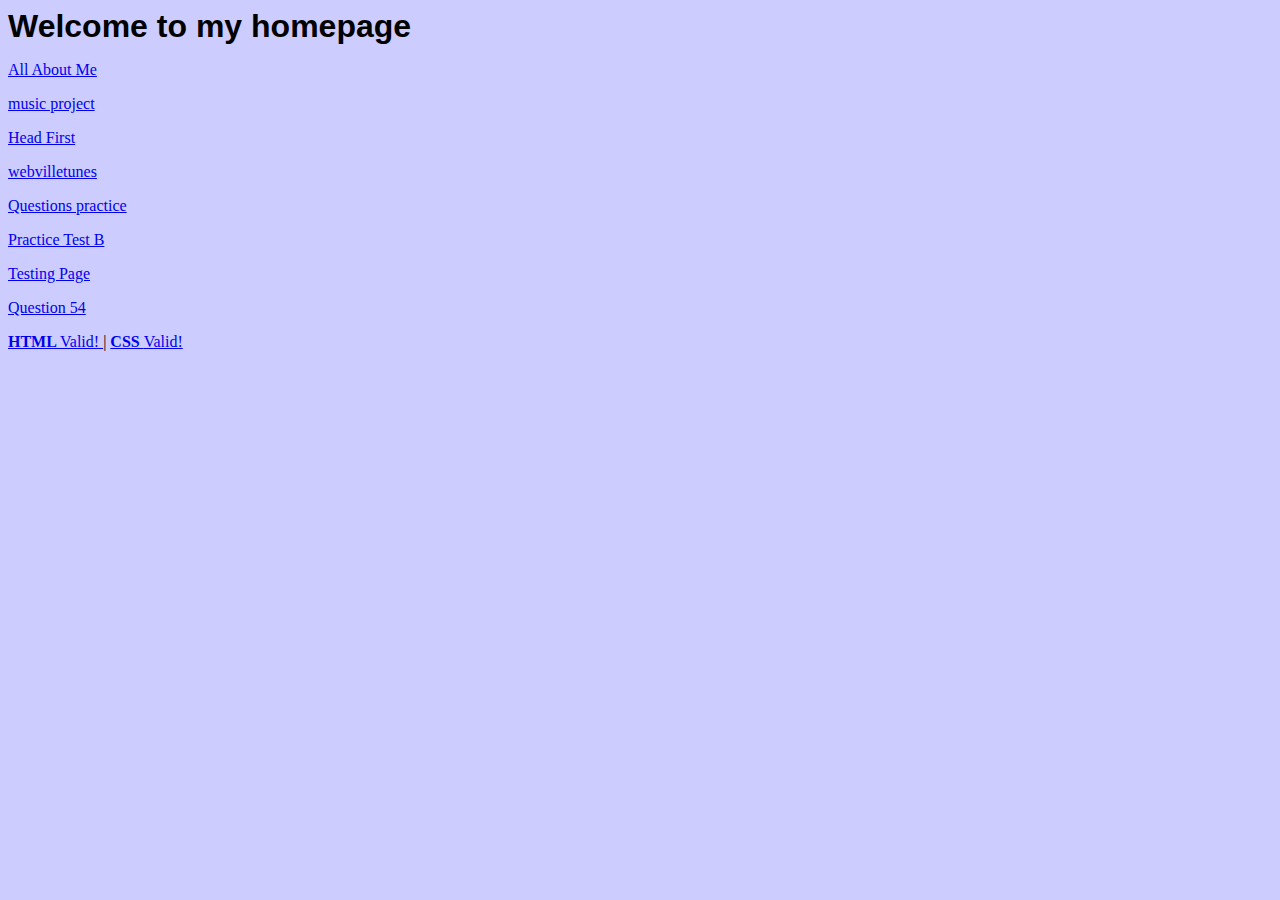
<file: index.html>
<!DOCTYPE html>
<html lang="en">
<head>
  <style>
    body{ background-color: rgb(204, 204, 255)}
    h1 {
    font-family: arial, helvetica, geneva, sans-serif;
    margin-top: 5px;
    margin-bottom: 0px;
}
  </style>
<script>
function init() {
  var loc = window.location.href;
  var HTMLvalidLinkStr = 'http://validator.w3.org/check?uri=' + loc;
  var CSSvalidLinkStr = 'http://jigsaw.w3.org/css-validator/validator?uri=' +
                        loc + '?profile=css3';
  document.getElementById("vLink1").setAttribute("href", HTMLvalidLinkStr);
  document.getElementById("vLink2").setAttribute("href", CSSvalidLinkStr);
}
window.onload = init;
</script>
<meta charset="utf-8">
<title>Ryans Homepage</title>
</head>
<body>
<h1>Welcome to my homepage</h1>

<p>
<a href="AboutMe.html">All About Me</a>
</p>
  <p>
<a href="music">music project</a>
</p>
  <p>
<a href="Head first/index.html">Head First</a>
</p>
  <p>
<a href="webvilletunes/index.html">webvilletunes</a>
</p>
  <p>
<a href="Questions Practice/index.html">Questions practice</a>
</p>
  <p>
    <a href="practiceTestb/index.html">Practice Test B</a>
  </p>
  <p>
    <p>
<a href="testing/index.html">Testing Page</a>
</p>
  <p>
    <a href="round 4/index.html">Question 54</a>
  </p>
<footer>
<a id="vLink1"><strong> HTML </strong> Valid! </a> |
<a id="vLink2"><strong> CSS </strong> Valid! </a>
</footer>
</body>
</html>
</file>
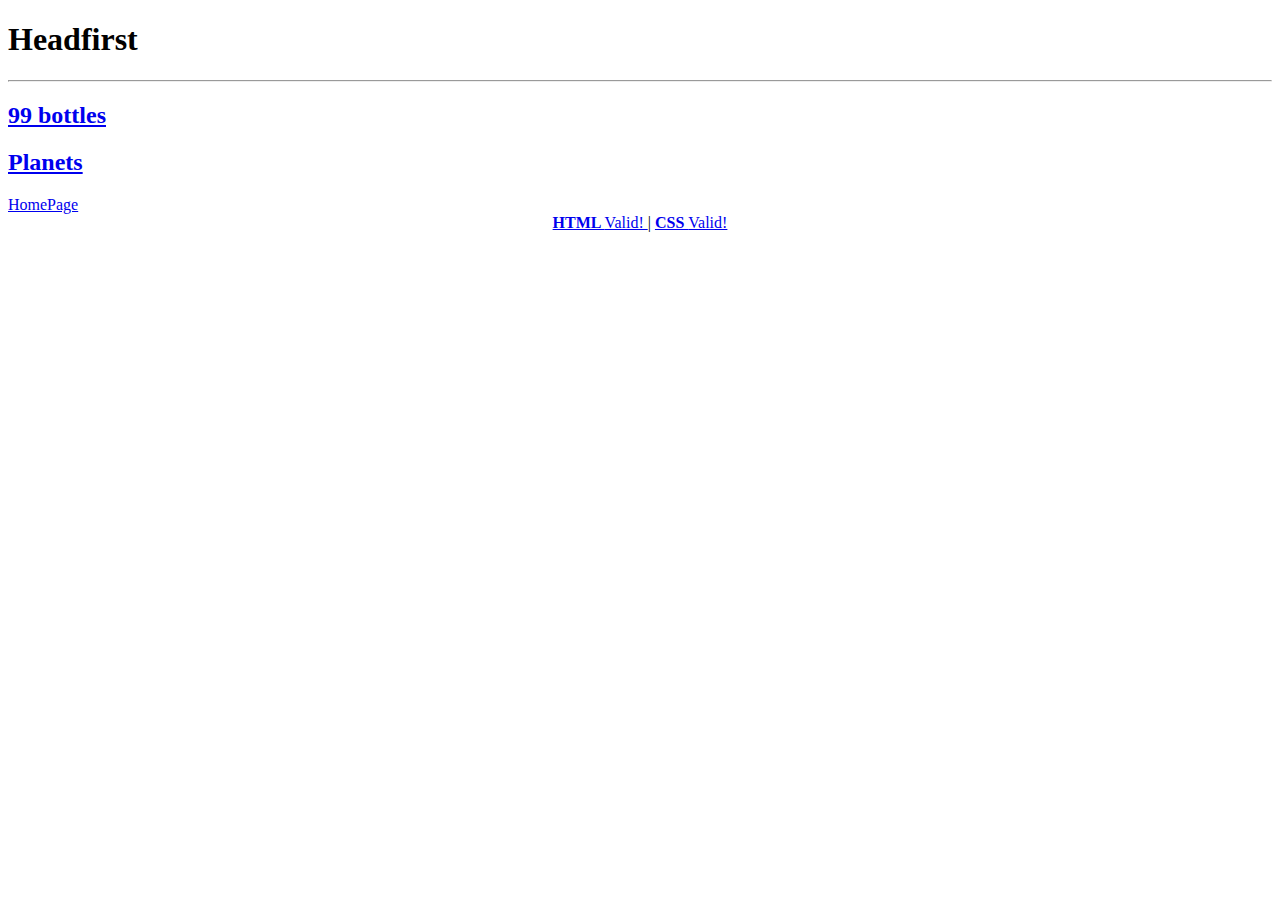
<file: Head first/index.html>
<!DOCTYPE html>
<html lang="en">
<head>
<meta charset="utf-8">
<title>Headfirst</title>
<style>


</style>
<script>
    function init() {
      var loc = window.location.href;
      var HTMLvalidLinkStr = 'http://validator.w3.org/check?uri=' + loc;
      var CSSvalidLinkStr = 'http://jigsaw.w3.org/css-validator/validator?uri=' +
                            loc + '?profile=css3';
      document.getElementById("vLink1").setAttribute("href", HTMLvalidLinkStr);
      document.getElementById("vLink2").setAttribute("href", CSSvalidLinkStr);
    }
    window.onload = init;
    </script>
</head>
<body>
<h1><b>Headfirst</b></h1>
<hr>
<h2><a href="nintynine.html">99 bottles</a></h2>
<h2><a href="planets.html">Planets</a></h2>
<a href="index.html">HomePage</a>
<footer style="text-align: center;">
    <a id="vLink1"><strong> HTML </strong> Valid! </a> |
    <a id="vLink2"><strong> CSS </strong> Valid! </a>
</footer>
</body>
</html>
</file>
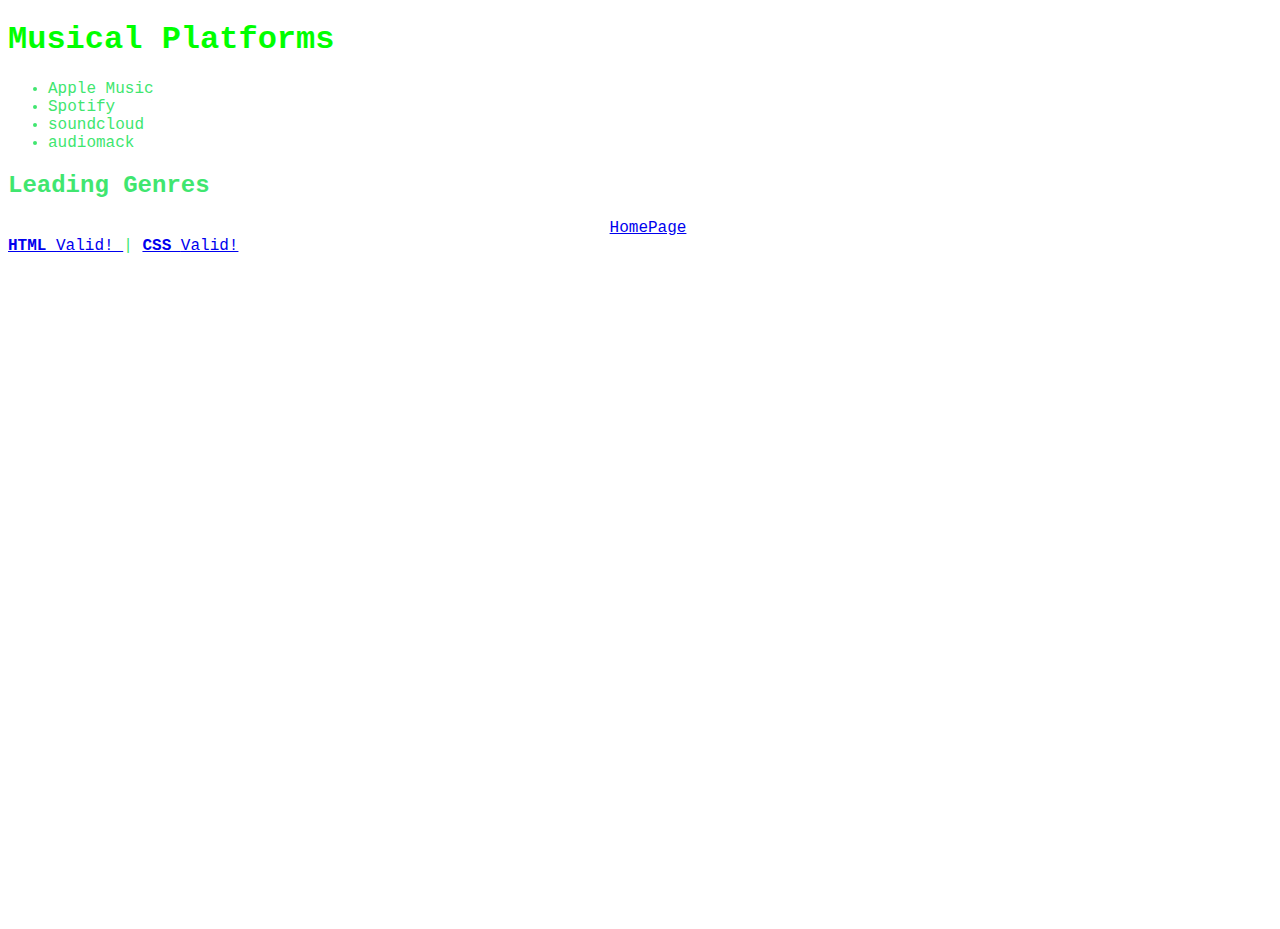
<file: music/Index.html>
<!DOCTYPE html>
<html lang="en">
<head>
<script>
function init() {
  var loc = window.location.href;
  var HTMLvalidLinkStr = 'http://validator.w3.org/check?uri=' + loc;
  var CSSvalidLinkStr = 'http://jigsaw.w3.org/css-validator/validator?uri=' +
                        loc + '?profile=css3';
  document.getElementById("vLink1").setAttribute("href", HTMLvalidLinkStr);
  document.getElementById("vLink2").setAttribute("href", CSSvalidLinkStr);
}
window.onload = init;
</script>
<meta charset="utf-8">
<title>Music</title>
</head>
<body>
<article>
<h1 style="color: lime">Musical Platforms</h1>
 <ul>
    <li>Apple Music</li>
    <li>Spotify</li>
   <li>soundcloud</li>
   <li>audiomack</li>
    
   
  </ul>
</article>

<h2>Leading Genres</h2>
<footer>
  <a href="index.html">HomePage </a>
</footer>
  <style>
  body {
    color: #40e66f;
    font-family: "Courier New", "Brush Script MT", "Tahoma";
    background-image: url('https://en.wikipedia.org/wiki/Musical_note#/media/File:Treble_a.svg');
    background-size: 100%, 100%;
    width: 100vw;
    height: 100vh;
  }
  footer{
    color: #b38080;
    text-align: center;
  }
</style>
  <a id="vLink1"><strong> HTML </strong> Valid! </a> |
<a id="vLink2"><strong> CSS </strong> Valid! </a>
</body>
</html>
</file>
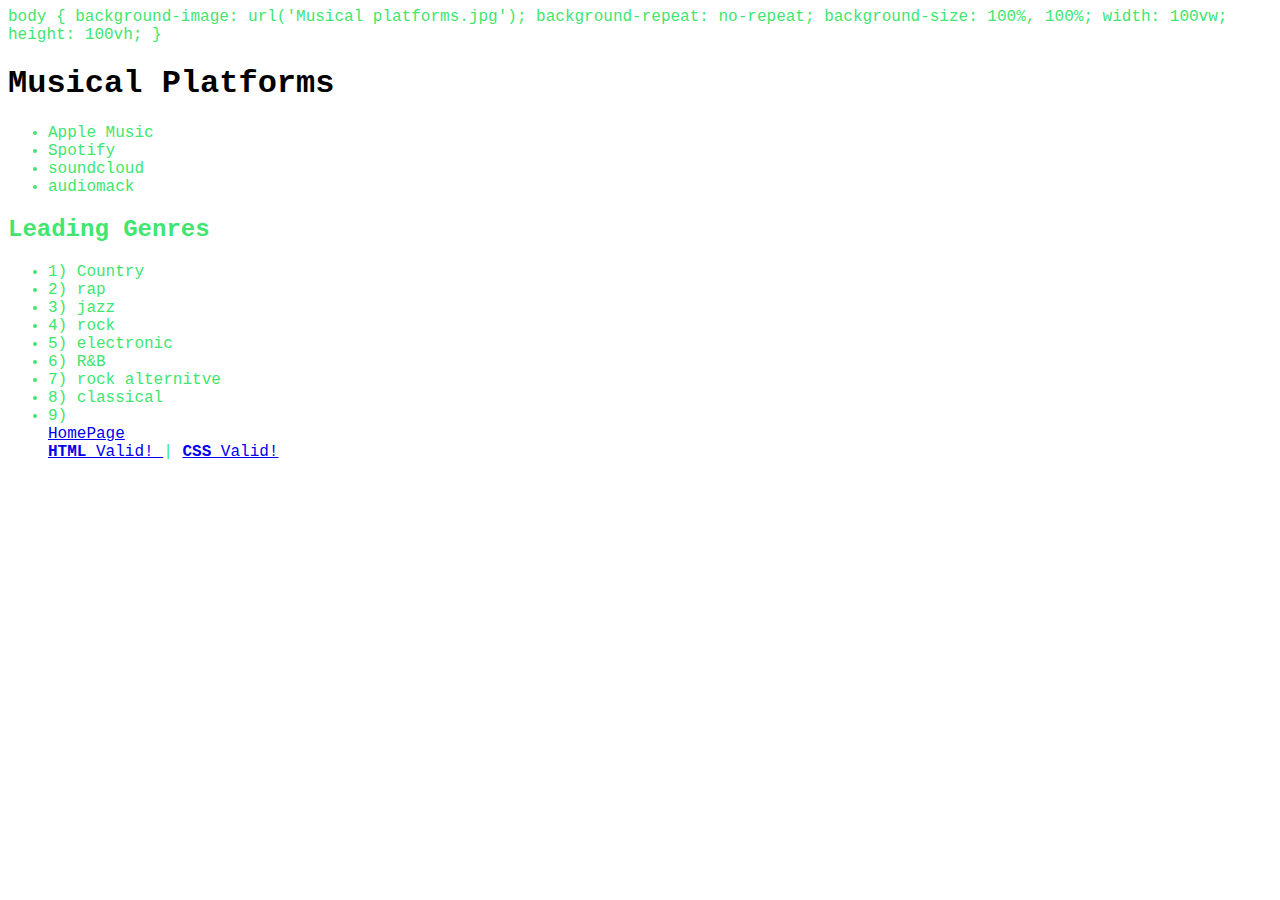
<file: music/index.html>
<!DOCTYPE html>
<html lang="en">
<head>
<script>
function init() {
  var loc = window.location.href;
  var HTMLvalidLinkStr = 'http://validator.w3.org/check?uri=' + loc;
  var CSSvalidLinkStr = 'http://jigsaw.w3.org/css-validator/validator?uri=' +
                        loc + '?profile=css3';
  document.getElementById("vLink1").setAttribute("href", HTMLvalidLinkStr);
  document.getElementById("vLink2").setAttribute("href", CSSvalidLinkStr);
}
window.onload = init;
</script>
<meta charset="utf-8">
<title>Music</title>
</head>
<body>
  body {
      background-image: url('Musical platforms.jpg');
      background-repeat: no-repeat;
      background-size: 100%, 100%;
      width: 100vw;
      height: 100vh;
    }
<article>
<h1 style="color: black">Musical Platforms</h1>
 <ul>
    <li>Apple Music</li>
    <li>Spotify</li>
   <li>soundcloud</li>
   <li>audiomack</li>
    
   
  </ul>
</article>

<h2>Leading Genres</h2>
  <ul>
    <li>1) Country</li>
    <li>2) rap</li>
    <li>3) jazz</li>
    <li>4) rock</li>
    <li>5) electronic</li>
    <li>6) R&B</li>
    <li>7) rock alternitve</li>
    <li>8) classical</li>
    <li>9) 
    
<footer>
  <a href="AboutMe.html">HomePage </a>
</footer>
  <style>
  body {
    color: #40e66f;
    font-family: "Courier New", "Brush Script MT", "Tahoma";
</style>
  <a id="vLink1"><strong> HTML </strong> Valid! </a> |
<a id="vLink2"><strong> CSS </strong> Valid! </a>
</body>
</html>
</file>
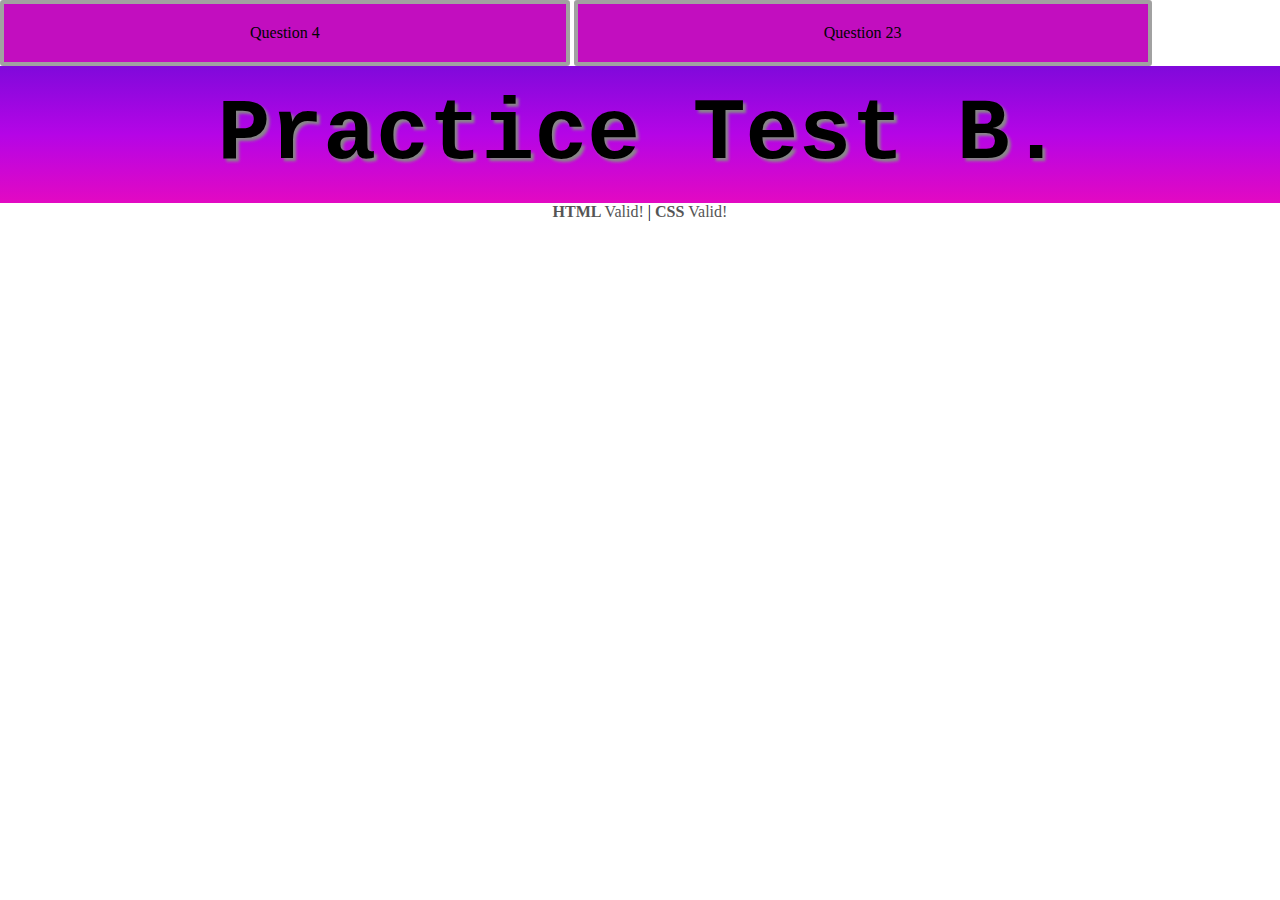
<file: practiceTestb/index.html>
<!DOCTYPE html>
<html lang="en">
<head>
  <style>
h1, footer {
    text-align: center;
}
footer>a, footer>a:visited {
    text-decoration: none;
    color: #555;
}
h1 { 
  background-image: linear-gradient(#8009db, #b505e6, #e309c2);
  font-family: "Courier", Sans-serif;
  font-size: 550%;
  text-shadow: 3px 3px 3px #888888;
  margin: 0%;
  padding: 1.5%;
}
body { 
  margin: 0%;
}
.floatright {
  float: right;
  clear: right;
  margin: 10px;
}

a.button {
  -webkit-appearance: button;
  -moz-appearance: button;
  appearance: button;

  text-decoration: none;
  color: #000300;
  background: #c20ebf;
  border: 4px solid #a1a1a1;
  padding: 20px 246px;
  border-radius: 3px;
  text-align: center;
}
  </style>
  
<title> Practice Test B.</title>

<script src="index.js"></script>

</head>

<body>

    <a class="button" href="https://julianmolina09.github.io/website/practiceTestb/4"><i class="fa fa-fw fa-home"></i>Question 4</a>
    <a class="button" href="https://julianmolina09.github.io/website/practiceTestb/twothree"><i class="fa fa-fw fa-home"></i>Question 23</a>

<h1>Practice Test B.</h1>

<footer>
  <a id="vLink1"><strong> HTML </strong> Valid! </a> |
  <a id="vLink2"><strong> CSS </strong> Valid! </a>
  </footer>
  
</body>

</html>
</file>
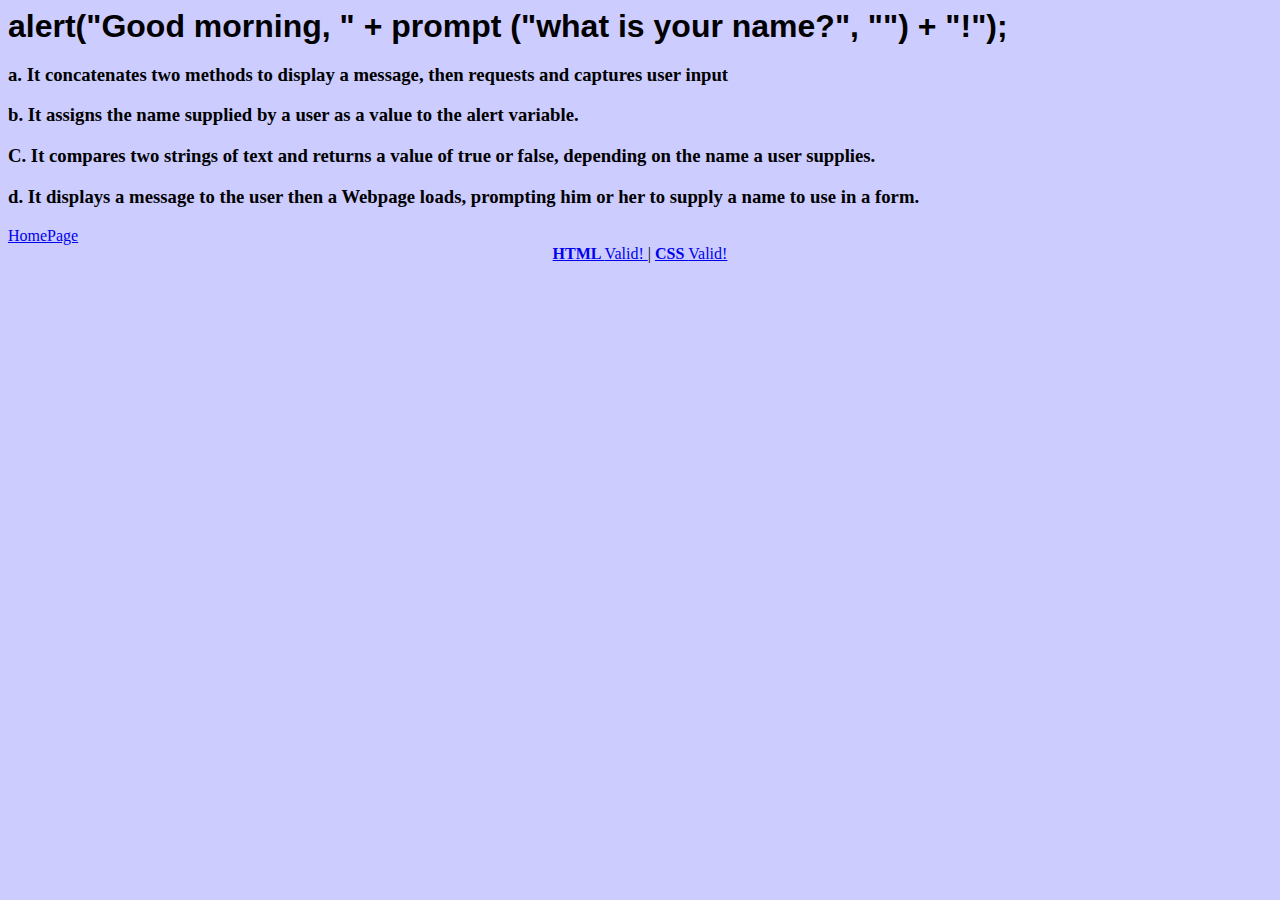
<file: Questions Practice/index.html>
<!DOCTYPE html>
<html lang="en">
<head>
<meta charset="utf-8">
<title>Question 49</title>
<style>
body{ background-color: rgb(204, 204, 255)}
    h1 {
    font-family: arial, helvetica, geneva, sans-serif;
    margin-top: 5px;
    margin-bottom: 0px;
}
</style>
<script>
    alert("Enjoy your " + prompt("What did you have for breakfast?","") + "!") 
function init() {
  var loc = window.location.href;
  var HTMLvalidLinkStr = 'http://validator.w3.org/check?uri=' + loc;
  var CSSvalidLinkStr = 'http://jigsaw.w3.org/css-validator/validator?uri=' +
                        loc + '?profile=css3';
  document.getElementById("vLink1").setAttribute("href", HTMLvalidLinkStr);
  document.getElementById("vLink2").setAttribute("href", CSSvalidLinkStr);
}
window.onload = init;
</script>
</head>
<body>
 <h1>alert("Good morning, " + prompt ("what is your name?", "") + "!");</h1>
    <h3>a. It concatenates two methods to display a message, then requests and captures user input</h3>
    <h3>b. It assigns the name supplied by a user as a value to the alert variable.</h3>
    <h3>C. It compares two strings of text and returns a value of true or false, depending on the
        name a user supplies.</h3>
    <h3> d. It displays a message to the user then a Webpage loads, prompting him or her to supply
        a name to use in a form.</h3>
<a href="https://ryanc112.github.io/website/index.html">HomePage </a>
<footer style="text-align: center;">
    <a id="vLink1"><strong> HTML </strong> Valid! </a> |
    <a id="vLink2"><strong> CSS </strong> Valid! </a>
</footer>
</body>
</html>
</file>
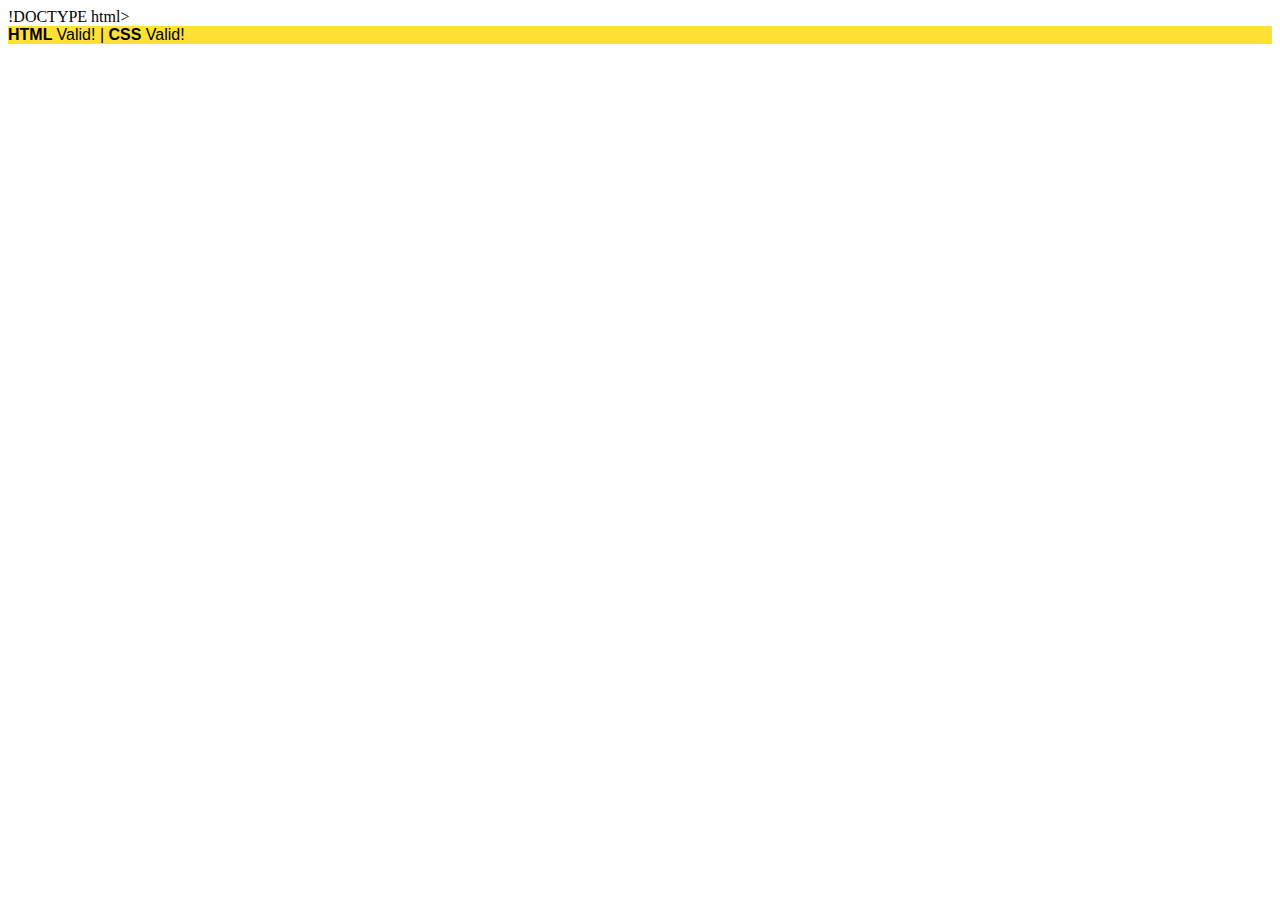
<file: round 3/index.html>
!DOCTYPE html>
<html lang="en">
<head>
  <style>   
h1, footer {
 text-align: left;
  font-family: "tokyo", Sans-serif;
  background: #ffe135;
}
      h2 {
        text-align: right;
        font-family: "space mono", monospace;
        background: #32CD32;
}
  h3 {
    text-align: center;
    font-family: cursive;
    background: #ADD8E6;
}
</style>
</head>

<body>
<footer>
  <a id="vLink1"><strong> HTML </strong> Valid! </a> |
  <a id="vLink2"><strong> CSS </strong> Valid! </a>
  </footer>

</body>

</html>
</file>
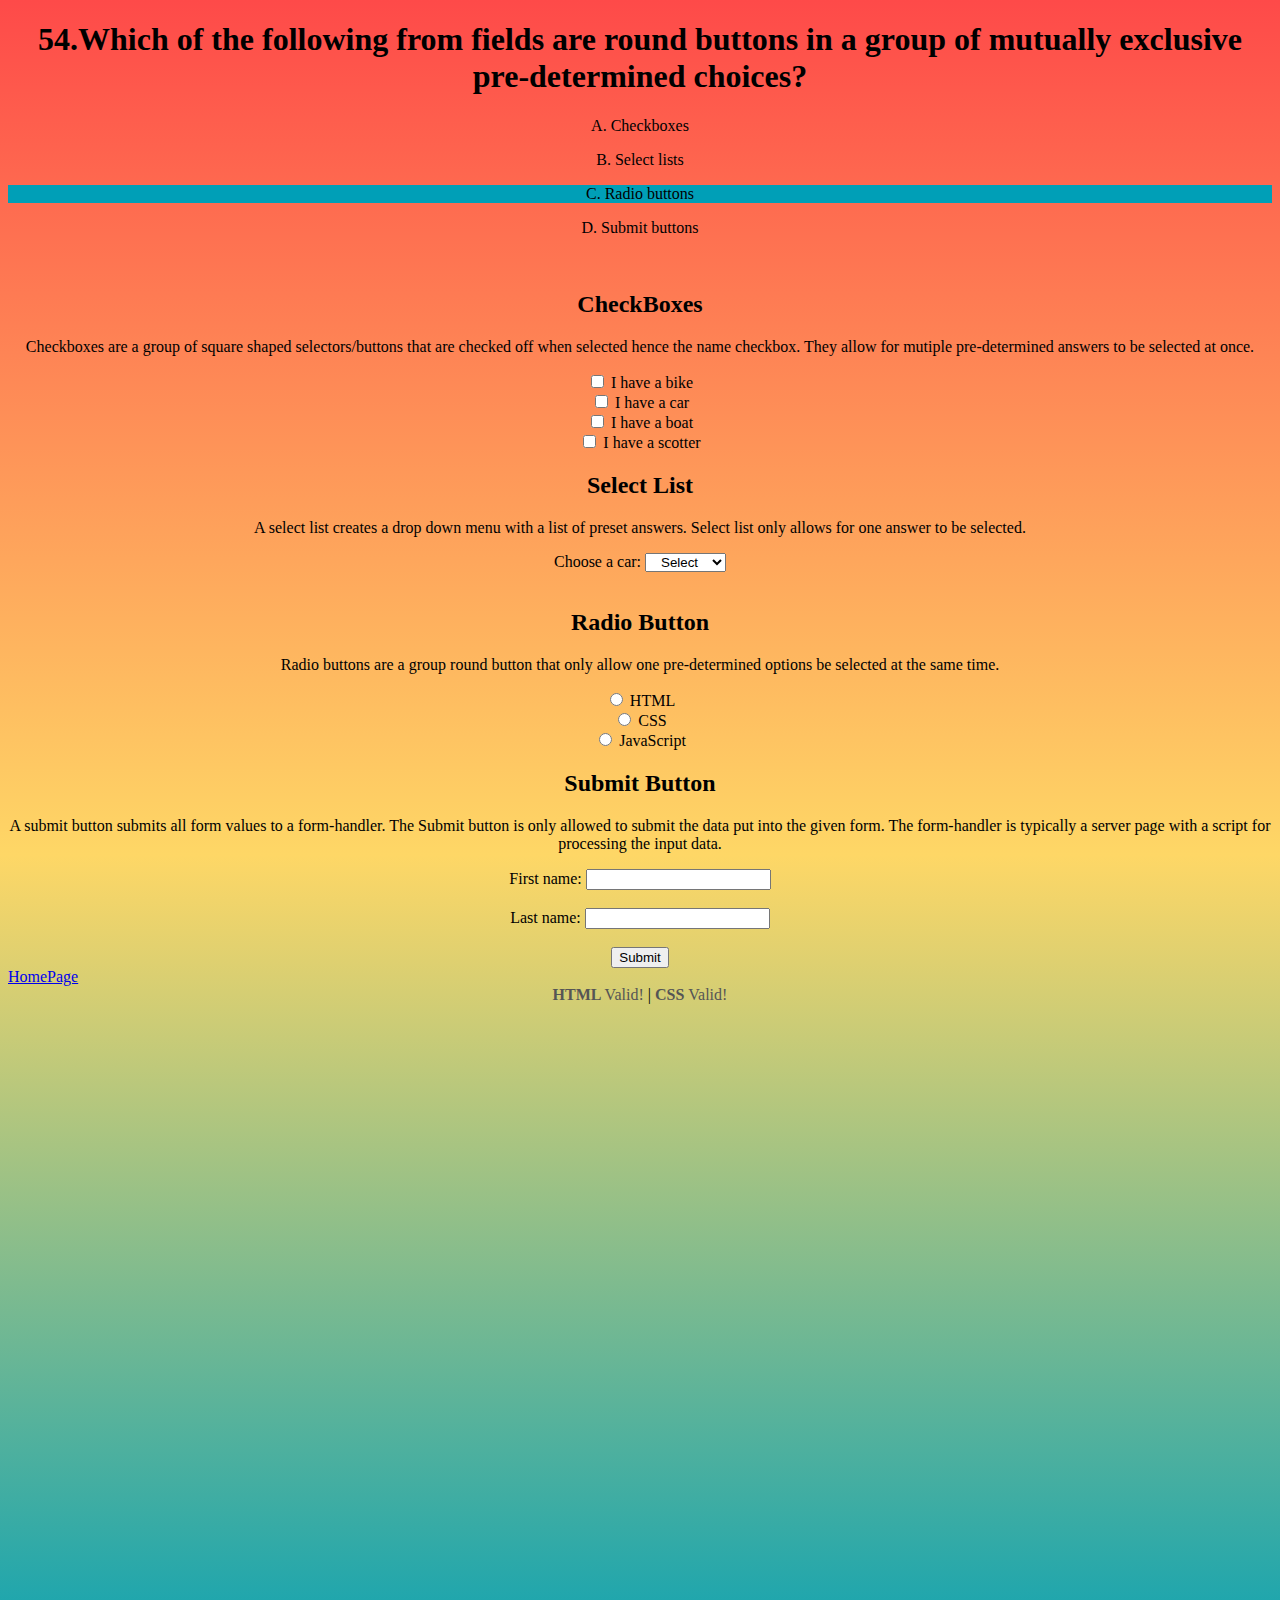
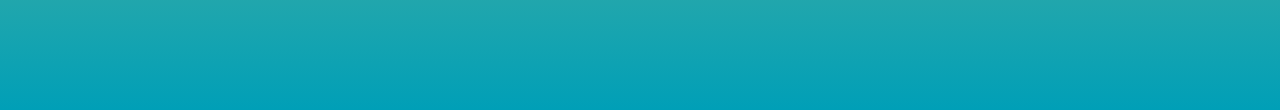
<file: round 4/index.html>
<!DOCTYPE html>
<html lang="en">
<head>
  <title>Question 54A</title> 
  <style>  
    footer, p, form, select, div, h1, h2  {
    text-align: center;
      text-size-adjust: auto;
}
footer>a, footer>a:visited {
    text-decoration: none;
    color: #555;
}
code { 
  text-align: center;
}
html {
  height:190%;
  background-image: linear-gradient(to bottom, #FE4A49, #FED766, #009FB7);
}
</style>
  
  <script>
function init() {
  var loc = window.location.href;
  var HTMLvalidLinkStr = 'http://validator.w3.org/check?uri=' + loc;
  var CSSvalidLinkStr = 'http://jigsaw.w3.org/css-validator/validator?uri=' +
                        loc + '?profile=css3';
  document.getElementById("vLink1").setAttribute("href", HTMLvalidLinkStr);
  document.getElementById("vLink2").setAttribute("href", CSSvalidLinkStr);
}
window.onload = init;
</script>
  
  </head>
  
<body> 
  <h1> 54.Which of the following from fields are round buttons in a group of mutually exclusive pre-determined choices?</h1>
  <p> A. Checkboxes</p>
  <p> B. Select lists</p>
  <p style="background: #009FB7;"> C. Radio buttons</p> 
  <p> D. Submit buttons</p> 
  
  &nbsp; &nbsp; &nbsp; &nbsp; &nbsp; &nbsp; &nbsp; &nbsp; &nbsp; &nbsp; &nbsp;
  
  <h2> CheckBoxes</h2>
  <p> Checkboxes are a group of square shaped selectors/buttons that are checked off when selected hence the name checkbox. They allow for mutiple pre-determined answers to be selected at once.</p>
  <form action="#">
  <input type="checkbox" id="vehicle1" name="vehicle1" value="Bike">
<label for="vehicle1"> I have a bike</label><br>
<input type="checkbox" id="vehicle2" name="vehicle2" value="Car">
<label for="vehicle2"> I have a car</label><br>
<input type="checkbox" id="vehicle3" name="vehicle3" value="Boat">
<label for="vehicle3"> I have a boat</label><br>
  <input type="checkbox" id="vehicle4" name="vehicle4" value="scotter">
  <label for="vehicle4"> I have a scotter</label><br>
  </form>
  
  
  <h2> Select List</h2>
  <p> A select list creates a drop down menu with a list of preset answers. Select list only allows for one answer to be selected.</p> 
  <div>
  <label for="cars">Choose a car:</label>
<select name="cars" id="cars">
  <option value="select">Select</option>
  <option value="volvo">Volvo</option>
  <option value="saab">Toyota</option>
  <option value="mercedes">Mercedes</option>
  <option value="audi">Audi</option>
</select>
  </div>
  <br>
 
  <h2> Radio Button</h2>
  <p> Radio buttons are a group round button that only allow one pre-determined options be selected at the same time.</p>
  <form action="#">
 <input type="radio" id="HTML" name="fav_language" value="HTML"> 
<label for="HTML">HTML</label><br>
<input type="radio" id="css" name="fav_language" value="CSS">
<label for="css">CSS</label><br>
<input type="radio" id="javascript" name="fav_language" value="JavaScript">
<label for="javascript">JavaScript</label>
  <br>
  </form>
  
 <h2> Submit Button</h2>
  <p> A submit button submits all form values to a form-handler. The Submit button is only allowed to submit the data put into the given form. The form-handler is typically a server page with a script for processing the input data. </p>
  <form action="https://ryanc112.github.io/website/testing/index.html">
  <label for="fname">First name: </label>
  <input type="text" id="fname" name="fname"><br><br>
  <label for="lname">Last name: </label>
  <input type="text" id="lname" name="lname"><br><br>
  <input type="submit" value="Submit">
</form> 
  
  <a href="https://ryanc112.github.io/website/">HomePage </a>
<footer>
  <a id="vLink1"><strong> HTML </strong> Valid! </a> |
<a id="vLink2"><strong> CSS </strong> Valid! </a>
  </footer>
</body>
</html>
</file>
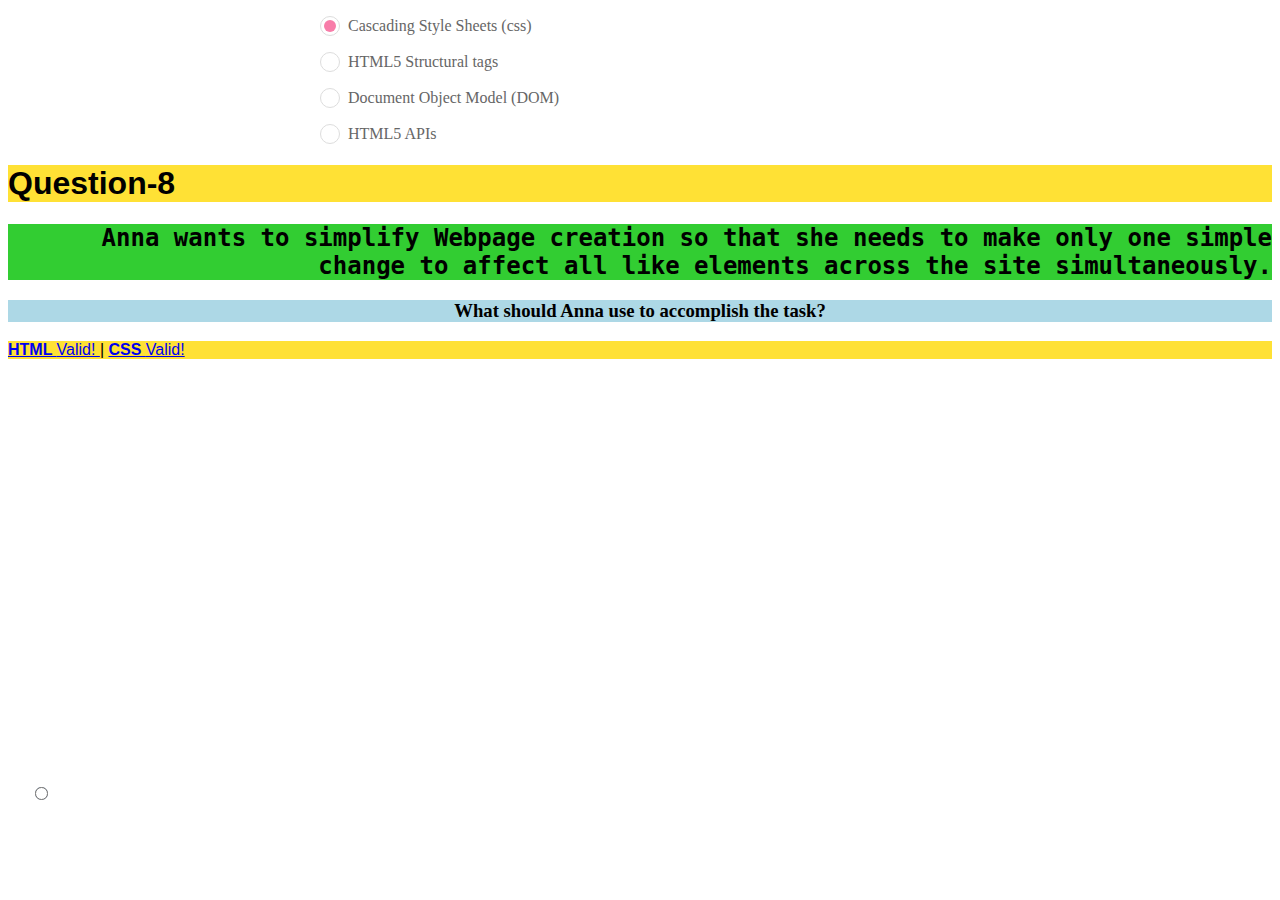
<file: round2/index.html>
<!DOCTYPE html>
<html lang="en">
<head>
  <style>   
h1, footer {
 text-align: left;
  font-family: "tokyo", Sans-serif;
  background: #ffe135;
}
      h2 {
        text-align: right;
        font-family: "space mono", monospace;
        background: #32CD32;
}
  h3 {
    text-align: center;
    font-family: cursive;
    background: #ADD8E6;
}

    [type="radio"]:checked + label:after,
[type="radio"]:not(:checked) + label:after {
    content: '';
    width: 12px;
    height: 12px;
    background: #F87DA9;
    position: absolute;
    bottom: 4px;
    left: 4px;
    border-radius: 100%;
    -webkit-transition: all 0.2s ease;
    transition: all 0.2s ease;
}
form {
   max-width: 640px;
    margin: 10px auto;
}

input[type="radio"] {
  display: inline-block;
  position: absolute;
  bottom: 100px;
  left: 30px;
}

    [type="radio"]:checked,
[type="radio"]:not(:checked) {
    position: absolute;
}
    [type="radio"]:checked + label,
[type="radio"]:not(:checked) + label
{
    position: relative;
    padding-left: 28px;
    cursor: pointer;
    line-height: 20px;
    display: inline-block;
    color: #666;
}
    [type="radio"]:checked + label:before,
[type="radio"]:not(:checked) + label:before {
    content: '';
    position: absolute;
    left: 0;
    top: 0;
    width: 18px;
    height: 18px;
    border: 1px solid #ddd;
    border-radius: 100%;
    background: #fff;
}
    [type="radio"]:not(:checked) + label:after {
    opacity: 0;
    -webkit-transform: scale(0);
    transform: scale(0);
}
[type="radio"]:checked + label:after {
    opacity: 1;
    -webkit-transform: scale(1);
    transform: scale(1);
}
</style>

<title> Julian Molina </title>

<script src="index.js"></script>

</head>

<body>
<form action="#">
  <p>
    <input type="radio" id="test1" name="radio-group" checked>
    <label for="test1">Cascading Style Sheets (css)</label>
  </p>
  <p>
    <input type="radio" id="test2" name="radio-group">
    <label for="test2">HTML5 Structural tags</label>
  </p>
  <p>
    <input type="radio" id="test3" name="radio-group">
    <label for="test3">Document Object Model (DOM)</label>
  </p>
  <p>
    <input type="radio" id="test4" name="radio-group">
    <label for="test4"> HTML5 APIs</label>
  </p>
</form>
  
  
<h1>Question-8</h1>
  <h2>Anna wants to simplify Webpage creation so that she needs to make only one simple change to affect all like elements across the site simultaneously.</h2> 

    <h3>What should Anna use to accomplish the task?</h3>

<footer>
  <a id="vLink1"><strong> HTML </strong> Valid! </a> |
  <a id="vLink2"><strong> CSS </strong> Valid! </a>
  </footer>

</body>

</html>
</file>
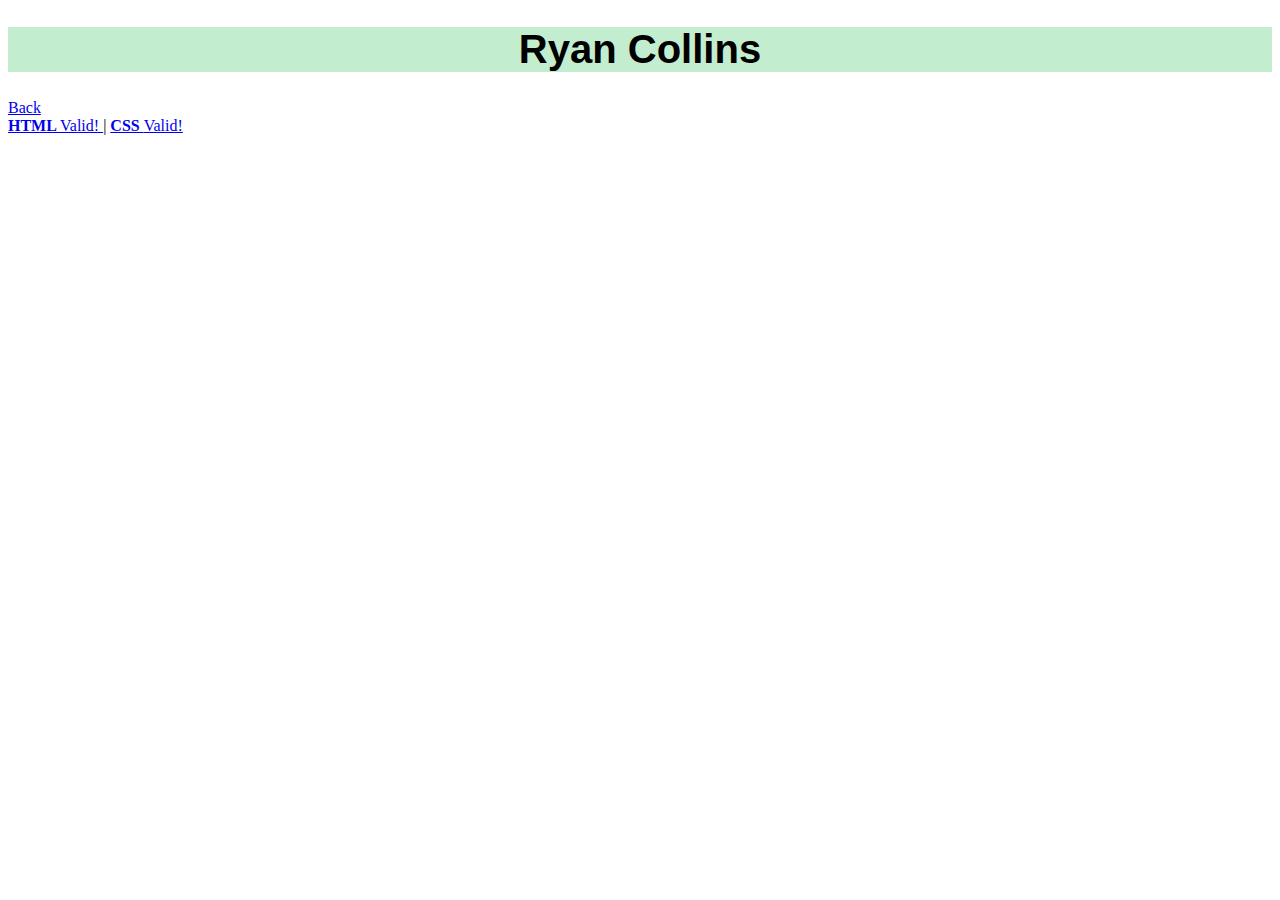
<file: testing/index.html>
<!DOCTYPE html>
<html lang="en">
<head>
  <style>
   h1 {
   text-align: center;
  font-family: "tokyo", Sans-serif;
  background: #C2EDCE;
  font-size: 40px;
}
  </style>
<script>
function init() {
  var loc = window.location.href;
  var HTMLvalidLinkStr = 'http://validator.w3.org/check?uri=' + loc;
  var CSSvalidLinkStr = 'http://jigsaw.w3.org/css-validator/validator?uri=' +
                        loc + '?profile=css3';
  document.getElementById("vLink1").setAttribute("href", HTMLvalidLinkStr);
  document.getElementById("vLink2").setAttribute("href", CSSvalidLinkStr);
}
window.onload = init;
</script>
<meta charset="utf-8">
<title>ALL DONE</title>
</head>
<body>
  <h1> Ryan Collins</h1>
   <a href="https://ryanc112.github.io/website/round%204/index.html">Back </a>
<footer>
<a id="vLink1"><strong> HTML </strong> Valid! </a> |
<a id="vLink2"><strong> CSS </strong> Valid! </a>
</footer>
</body>
</html>
</file>
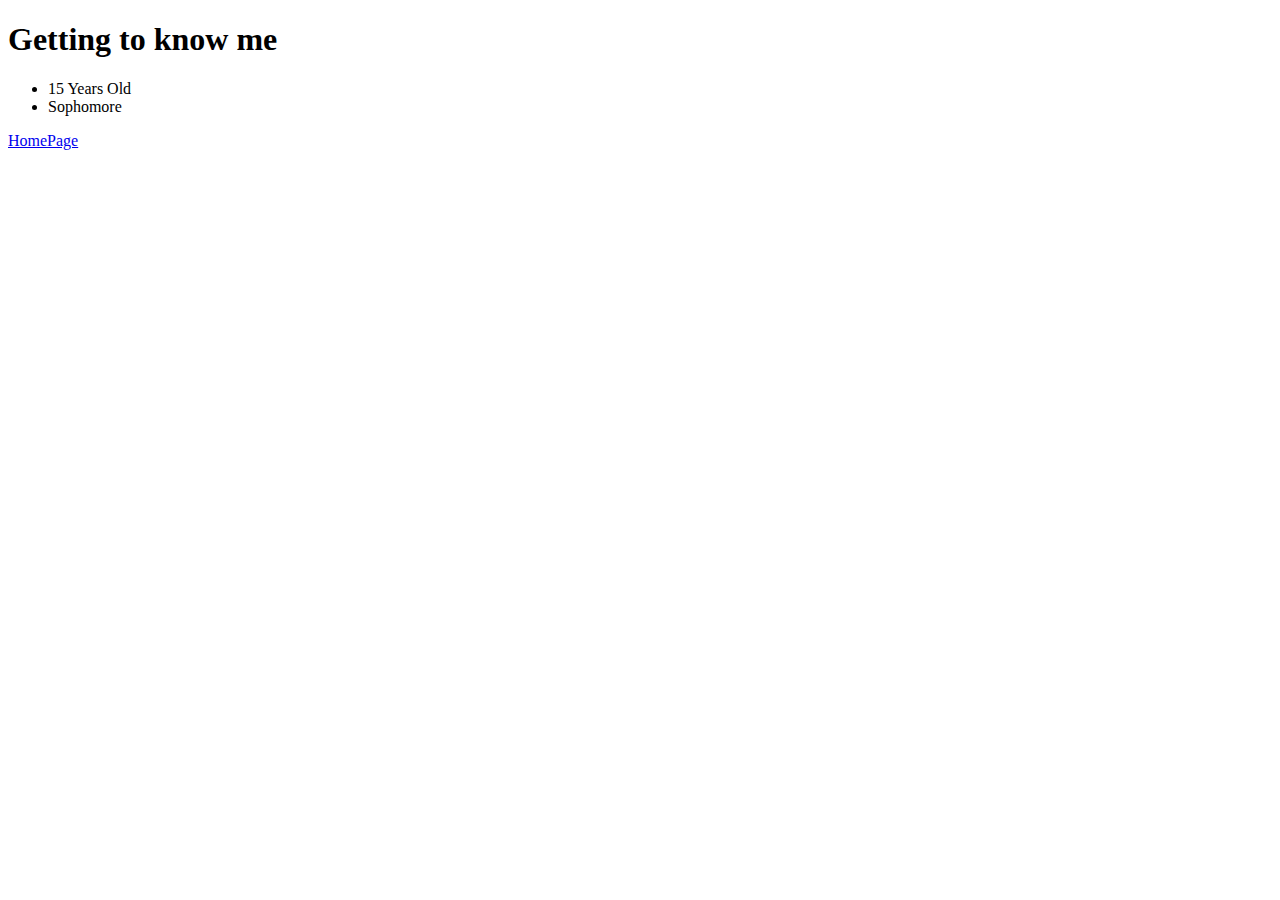
<file: About Me.html>
<!DOCTYPE html>
<html lang="en">
<head>
<meta charset="utf-8">
<title>About Me</title>
</head>
<body>
  <h1> Getting to know me</h1>
  <ul>
    <li>15 Years Old</li>
    <li>Sophomore</li>
  </ul>
  <a href="index.html">HomePage</a>
</body>
</html>
</file>
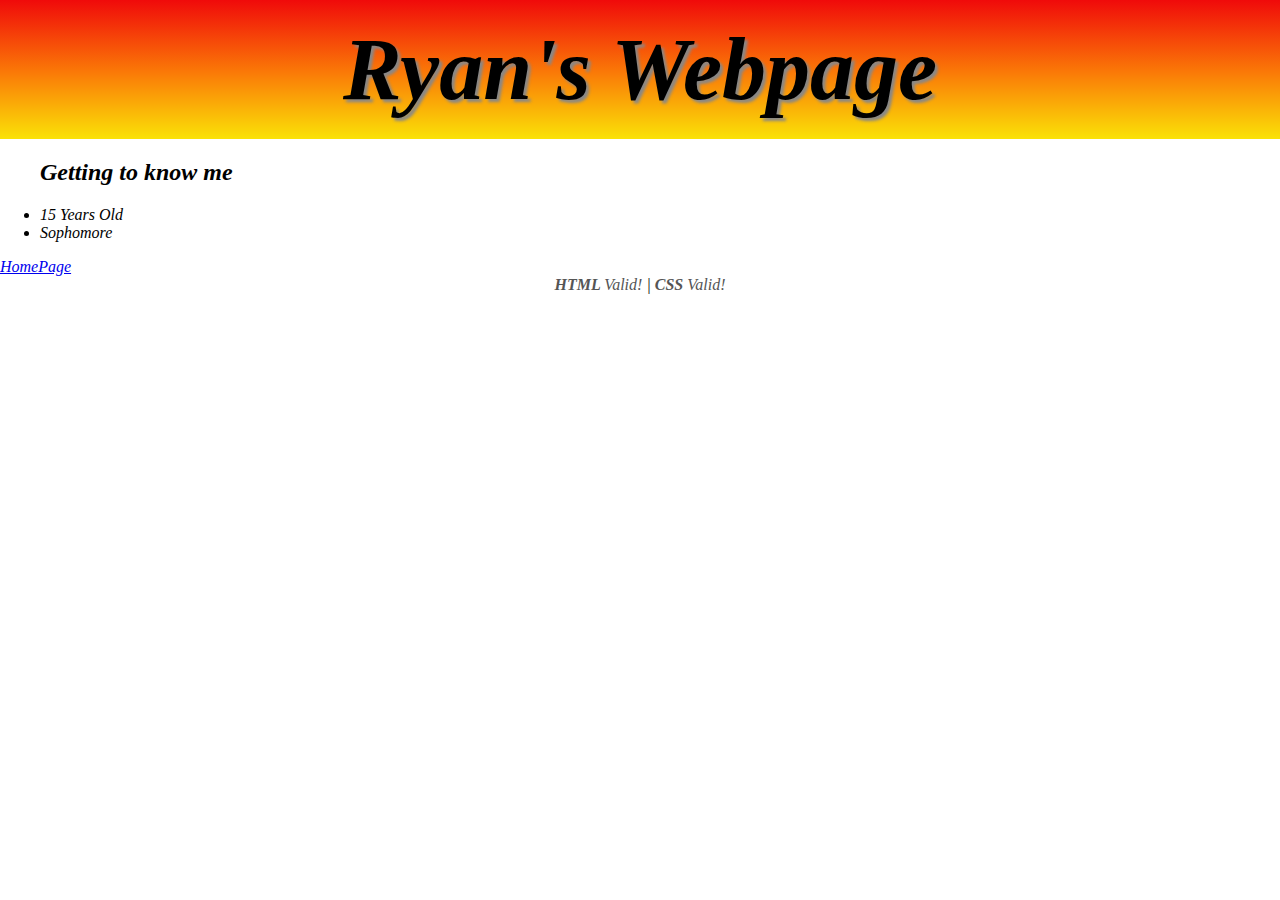
<file: AboutMe.html>
<!DOCTYPE html>
<html lang="en">
<head>   
  <style>
h1, footer {
    text-align: center;
}
footer>a, footer>a:visited {
    text-decoration: none;
    color: #555;
}
h1 { 
  background-image: linear-gradient(#f00a0a, #fa7507, #fae207);
  font-family: "Lucida Handwriting", Cursive;
  font-size: 550%;
  text-shadow: 3px 3px 3px #888888;
  margin: 0%;
  padding: 1.5%;
}
body { 
  margin: 0%;
}
.floatright {
  float: right;
  clear: right;
  margin: 10px;
}

a.button {
  -webkit-appearance: button;
  -moz-appearance: button;
  appearance: button;

  text-decoration: none;
  color: #000000;
  background: #e0e0e0;
  border: 4px solid #a1a1a1;
  padding: 10px 201px;
  border-radius: 3px;
  text-align: center;
}
  </style>
  <script>
function init() {
  var loc = window.location.href;
  var HTMLvalidLinkStr = 'http://validator.w3.org/check?uri=' + loc;
  var CSSvalidLinkStr = 'http://jigsaw.w3.org/css-validator/validator?uri=' +
                        loc + '?profile=css3';
  document.getElementById("vLink1").setAttribute("href", HTMLvalidLinkStr);
  document.getElementById("vLink2").setAttribute("href", CSSvalidLinkStr);
}
window.onload = init;
</script>
<meta charset="utf-8">
<title>Ryan's Webpage</title>
</head>
<body>
  <h1><em> Ryan's Webpage <em></h1>
  <ul>
    <h2> Getting to know me </h2>
    <li>15 Years Old</li>
    <li>Sophomore</li>
    
   
  </ul>
  <a href="index.html">HomePage </a>
  <footer>
<a id="vLink1"><strong> HTML </strong> Valid! </a> |
<a id="vLink2"><strong> CSS </strong> Valid! </a>
</footer>
</body>
</html>
</file>
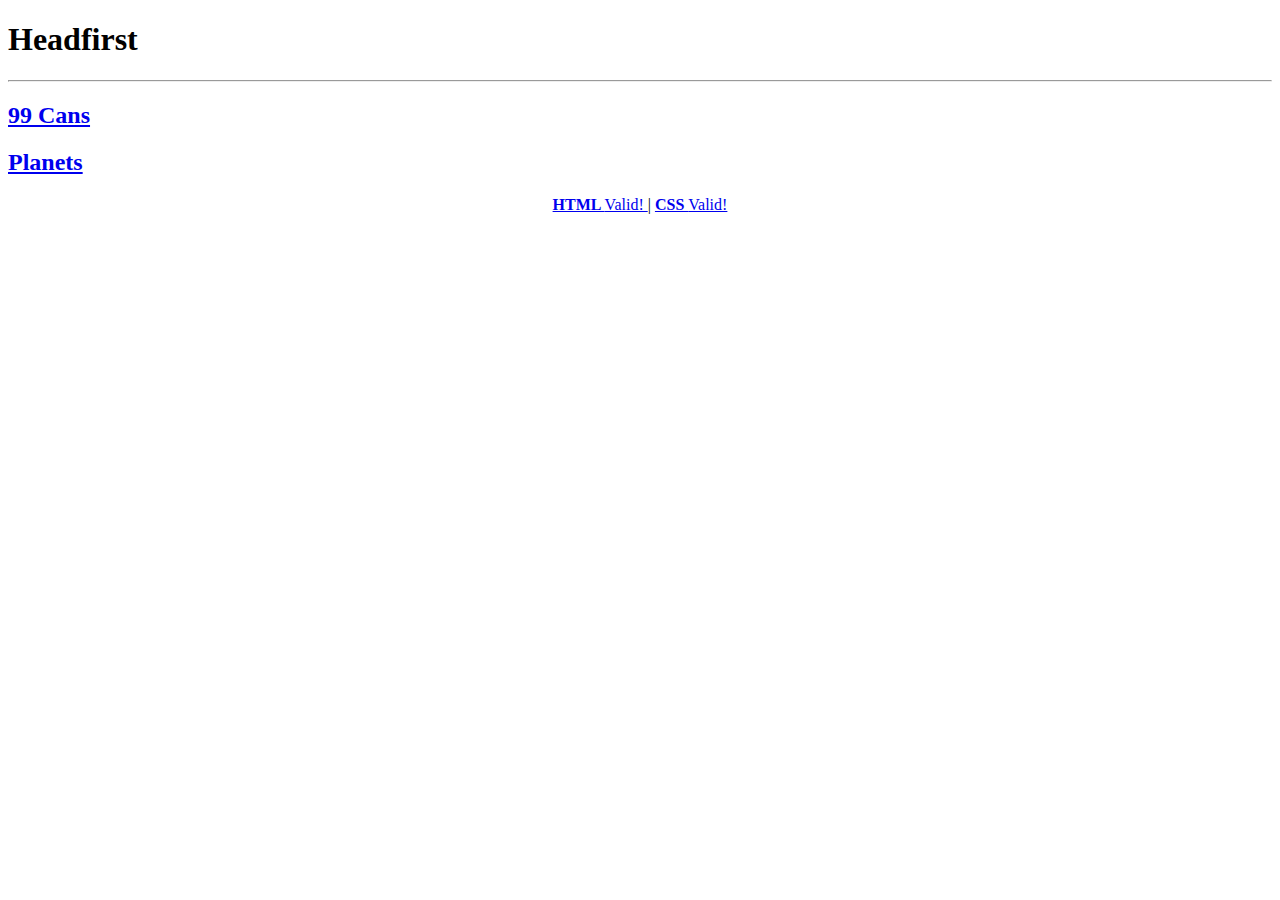
<file: Head first/2nd index.html>
<!DOCTYPE html>
<html lang="en">
<head>
<meta charset="utf-8">
<title>Headfirst</title>
<style>


</style>
<script>
    function init() {
      var loc = window.location.href;
      var HTMLvalidLinkStr = 'http://validator.w3.org/check?uri=' + loc;
      var CSSvalidLinkStr = 'http://jigsaw.w3.org/css-validator/validator?uri=' +
                            loc + '?profile=css3';
      document.getElementById("vLink1").setAttribute("href", HTMLvalidLinkStr);
      document.getElementById("vLink2").setAttribute("href", CSSvalidLinkStr);
    }
    window.onload = init;
    </script>
</head>
<body>
<h1><b>Headfirst</b></h1>
<hr>
<h2><a href="nintynine.html">99 Cans</a></h2>
<h2><a href="planets.html">Planets</a></h2>
<footer style="text-align: center;">
    <a id="vLink1"><strong> HTML </strong> Valid! </a> |
    <a id="vLink2"><strong> CSS </strong> Valid! </a>
</footer>
</body>
</html>
</file>
